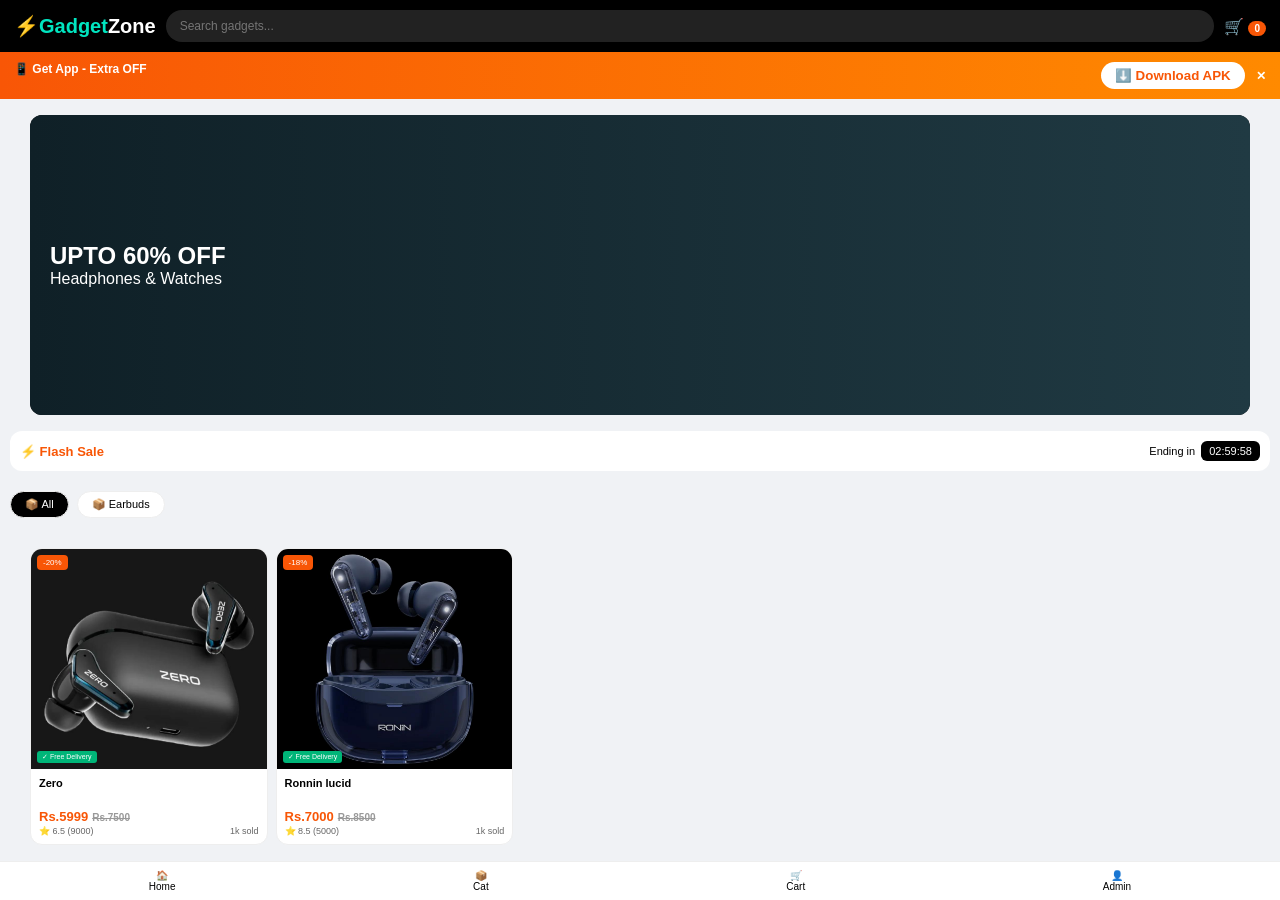
<file: index.html>
<!DOCTYPE html>
<html lang="en">
<head>
<meta charset="UTF-8"><meta name="viewport" content="width=device-width, initial-scale=1.0">
<title>GadgetZone Pakistan</title><link rel="manifest" href="manifest.json">
<style>
*{margin:0;padding:0;box-sizing:border-box;font-family:Poppins,sans-serif}body{background:#f0f2f5}
header{background:#000;color:#fff;padding:10px 14px;display:flex;justify-content:space-between;align-items:center;position:sticky;top:0;z-index:100}
.logo{font-weight:800;color:#00e5c0;font-size:20px;cursor:pointer}.logo span{color:#fff}
.search{flex:1;margin:0 10px}.search input{width:100%;padding:9px 14px;border-radius:20px;border:none;background:#222;color:#fff;font-size:12px}
#appBanner{background:linear-gradient(90deg,#f85606,#ff8a00);color:#fff;display:flex;justify-content:space-between;padding:10px 14px;font-size:12px;font-weight:600}
#appBanner button{background:#fff;color:#f85606;border:none;padding:6px 14px;border-radius:20px;font-weight:800;cursor:pointer}
.slider-wrap{height:170px;overflow:hidden;position:relative;margin:10px;border-radius:12px;background:#000}
.slide{position:absolute;width:100%;height:100%;display:flex;align-items:center;padding:0 20px;color:#fff;opacity:0;transition:0.6s}.slide.active{opacity:1}
.flash{background:#fff;margin:10px;border-radius:12px;padding:10px;display:flex;justify-content:space-between;align-items:center}
.flash h3{color:#f85606;font-size:13px}#timer{background:#000;color:#fff;padding:4px 8px;border-radius:6px;font-size:11px}
.cats{display:flex;gap:8px;overflow-x:auto;padding:10px}.cat{background:#fff;border:1px solid #eee;padding:6px 14px;border-radius:20px;font-size:11px;white-space:nowrap;cursor:pointer}.cat.active{background:#000;color:#fff}
.products{display:grid;grid-template-columns:repeat(2,1fr);gap:8px;padding:0 10px 90px}.card{background:#fff;border-radius:12px;overflow:hidden;border:1px solid #eee;position:relative;cursor:pointer}
.card-img{height:150px;position:relative;background:#fafafa}.card-img img{width:100%;height:100%;object-fit:cover}
.badge{position:absolute;top:6px;left:6px;background:#f85606;color:#fff;font-size:8px;padding:3px 6px;border-radius:4px}
.free{position:absolute;bottom:6px;left:6px;background:#00b578;color:#fff;font-size:7px;padding:2px 5px;border-radius:3px}
.card-body{padding:8px}.card-body h3{font-size:11px;height:32px;overflow:hidden}.price{color:#f85606;font-weight:700;font-size:13px}.old{font-size:10px;color:#999;text-decoration:line-through;margin-left:4px}
.rating{font-size:9px;color:#666;margin-top:2px;display:flex;justify-content:space-between}
#addBox input, #addBox textarea{background:#222;color:#fff;border:1px solid #444;padding:10px;border-radius:8px;width:100%;margin:4px 0;font-size:12px}
#addBox input[readonly]{background:#0f281f !important;color:#00ff88 !important;border-color:#00ff88 !important}
@media(min-width:768px){.products{grid-template-columns:repeat(5,1fr);padding:20px 30px}.card-img{height:220px}.slider-wrap{height:300px;margin:16px 30px}}
</style></head><body>
<header><div class="logo" id="logoBtn">⚡Gadget<span>Zone</span></div>
<div class="search"><input id="searchInput" placeholder="Search gadgets..."></div>
<div class="icons"><span id="cartBtn">🛒 <b id="cartCount" style="font-size:10px;background:#f85606;color:#fff;border-radius:10px;padding:2px 6px">0</b></span></div></header>
<div id="appBanner"><span>📱 Get App - Extra OFF</span><div><button onclick="downloadApp()">⬇️ Download APK</button> <span onclick="closeAppBanner()" style="margin-left:8px;cursor:pointer">✕</span></div></div>
<div class="slider-wrap"><div class="slide active" style="background:linear-gradient(90deg,#0f2027,#203a43)"><div><h2 id="bn1TitleView">UPTO 60% OFF</h2><p id="bn1SubView">Headphones & Watches</p></div></div><div class="slide" style="background:linear-gradient(90deg,#ff512f,#dd2476)"><div><h2 id="bn2TitleView">FREE DELIVERY</h2><p id="bn2SubView">All Pakistan</p></div></div><div class="slide" style="background:linear-gradient(90deg,#232526,#414345)"><div><h2 id="bn3TitleView">NEW ARRIVALS</h2><p id="bn3SubView">Latest Gadgets</p></div></div></div>
<div class="flash"><h3>⚡ Flash Sale</h3><div style="display:flex;gap:6px;align-items:center"><span style="font-size:11px">Ending in</span><span id="timer">02:59:59</span></div></div>
<div class="cats" id="cats"></div><div class="products" id="products"></div>
<div id="pModal" style="display:none;position:fixed;top:0;left:0;width:100%;height:100%;background:rgba(0,0,0,0.6);z-index:200;padding:10px;overflow-y:auto"><div style="background:#fff;max-width:500px;margin:20px auto;border-radius:16px;overflow:hidden;position:relative"><span onclick="closePModal()" style="position:absolute;top:10px;right:14px;font-size:20px;background:#000;color:#fff;width:30px;height:30px;border-radius:50%;display:flex;align-items:center;justify-content:center;cursor:pointer">✕</span><div style="height:320px;background:#fafafa"><img id="pmImg" style="width:100%;height:100%;object-fit:cover"></div><div style="padding:14px"><h2 id="pmName"></h2><div style="margin-top:6px"><span id="pmPrice" style="color:#f85606;font-size:20px;font-weight:800"></span><span id="pmOld" style="color:#999;text-decoration:line-through;font-size:12px;margin-left:6px"></span><span id="pmOff" style="background:#ffe9e0;color:#f85606;font-size:10px;padding:2px 6px;border-radius:4px;margin-left:6px"></span></div><div id="pmRating" style="font-size:11px;color:#666;margin-top:6px"></div><div style="display:flex;gap:8px;margin-top:12px"><button id="pmCartBtn" style="flex:1;background:#f85606;color:#fff;border:none;padding:12px;border-radius:10px;font-weight:700">Add to Cart</button><button onclick="buyNow()" style="flex:1;background:#000;color:#fff;border:none;padding:12px;border-radius:10px;font-weight:700">Buy Now</button></div></div></div></div>

<div id="cartDrawer" style="position:fixed;top:0;right:-100%;width:92%;max-width:400px;height:100%;background:#fff;z-index:120;transition:0.3s;padding:14px;overflow-y:auto;box-shadow:-3px 0 15px rgba(0,0,0,0.2)"><span onclick="closeCart()" style="float:right;font-size:22px;cursor:pointer">✕</span><h3>🛒 My Cart (<span id="cartCount2">0</span>)</h3><div id="cartItems" style="margin-top:10px"></div><div id="cartTotal" style="font-weight:800;margin-top:10px"></div>
<div style="margin-top:14px;background:#f9f9f9;padding:12px;border-radius:12px;border:1px solid #eee">
<h4 style="font-size:12px;margin-bottom:8px">👤 Customer Details (Lazmi)</h4>
<input id="custName" placeholder="Aapka Naam" style="width:100%;padding:12px;border-radius:8px;border:1px solid #ddd;margin-bottom:8px">
<input id="custPhone" type="tel" placeholder="Aapka WhatsApp Number 03xxxxxxxxx" style="width:100%;padding:12px;border-radius:8px;border:1px solid #ddd;margin-bottom:8px">
<input id="custAddr" placeholder="Full Address - City, Area" style="width:100%;padding:12px;border-radius:8px;border:1px solid #ddd">
</div>
<button onclick="checkout()" style="width:100%;background:#f85606;color:#fff;padding:14px;border:none;border-radius:10px;margin-top:12px;font-weight:800;font-size:14px">✅ Order Confirm - WhatsApp Admin</button>
<p style="font-size:10px;color:#888;text-align:center;margin-top:8px">Order admin 923256400449 par jayega - Cart auto clear hoga</p>
</div>

<div id="addBox" style="display:none;background:#111;color:#fff;padding:14px;border-radius:12px;position:fixed;top:40px;left:3%;width:94%;z-index:9999;max-height:92vh;overflow-y:auto;border:2px solid #f85606">
<div style="display:flex;justify-content:space-between"><h3>🔓 Admin Panel - Secured</h3><span onclick="document.getElementById('addBox').style.display='none'" style="font-size:22px;cursor:pointer;background:#fff;color:#000;width:30px;height:30px;border-radius:50%;display:flex;align-items:center;justify-content:center">✕</span></div>
<div style="display:grid;grid-template-columns:1fr 1fr;gap:6px;margin-top:10px">
<input id="ownerNumber" value="923256400449" readonly>
<input id="appLink" value="https://raw.githubusercontent.com/hsamama023-crypto/Gadgets-zone-/main/GadgetZone.apk">
</div>
<p style="font-size:10px;color:#00ff88;margin-top:4px">✅ Fixed Admin: 923256400449 (Locked - Change Nahi Hoga)</p>
<h4 style="margin-top:10px;font-size:12px;color:#f85606">📦 Add Product</h4>
<input id="pName" placeholder="Product Name"><div style="display:grid;grid-template-columns:1fr 1fr 1fr;gap:6px">
<input id="pPrice" type="number" placeholder="Price"><input id="pOldPrice" type="number" placeholder="Old 9750"><input id="pSold" type="number" placeholder="Sold"></div>
<div style="display:grid;grid-template-columns:1fr 1fr 1fr;gap:6px">
<input id="pCat" placeholder="Category"><input id="pRating" placeholder="Rating 4.8"><input id="pReviews" placeholder="Reviews"></div>
<input type="file" id="pFile" accept="image/*" multiple><div id="pv" style="display:flex;gap:6px;flex-wrap:wrap;margin:6px 0"></div>
<div style="display:flex;gap:6px"><button onclick="saveProduct()" style="flex:1;background:#f85606;color:#fff;padding:12px;border:none;border-radius:8px;font-weight:700">✅ Add LIVE</button><button onclick="clearForm()" style="background:#333;color:#fff;padding:10px 14px;border:none;border-radius:8px">Clear</button></div>
<h4 style="margin-top:14px;font-size:12px;color:#00e5c0">⏰ Flash Timing</h4>
<div style="display:grid;grid-template-columns:1fr 1fr 1fr;gap:6px;background:#1e1e1e;padding:8px;border-radius:8px">
<input id="flashH" type="number" placeholder="Hours"><input id="flashM" type="number" placeholder="Min"><input id="flashS" type="number" placeholder="Sec"></div>
<h4 style="margin-top:12px;font-size:12px">🎨 Banners</h4>
<div style="display:grid;grid-template-columns:1fr 1fr;gap:6px"><input id="bn1Title" placeholder="Banner1 Title"><input id="bn1Sub" placeholder="Banner1 Sub"><input id="bn2Title" placeholder="Banner2 Title"><input id="bn2Sub" placeholder="Banner2 Sub"><input id="bn3Title" placeholder="Banner3 Title"><input id="bn3Sub" placeholder="Banner3 Sub"></div>
<button onclick="saveSettings()" style="width:100%;background:#00b578;color:#fff;padding:12px;border:none;border-radius:8px;margin-top:10px;font-weight:800">💾 SAVE ALL</button>
<h4 style="margin-top:12px;font-size:12px">📋 Manage</h4><div id="adminList" style="max-height:180px;overflow-y:auto;background:#1a1a1a;border-radius:8px;padding:8px;margin-top:6px"></div>
</div>
<div class="bottom-nav" style="position:fixed;bottom:0;left:0;width:100%;background:#fff;display:flex;justify-content:space-around;padding:8px 0;border-top:1px solid #eee;z-index:40"><div onclick="window.scrollTo(0,0)" style="text-align:center;font-size:10px">🏠<br>Home</div><div onclick="document.getElementById('cats').scrollIntoView()" style="text-align:center;font-size:10px">📦<br>Cat</div><div id="bottomCart" style="text-align:center;font-size:10px">🛒<br>Cart</div><div style="text-align:center;font-size:10px">👤<br>Admin</div></div>
<script>
const ADMIN_WA="923256400449";
const DIRECT_APK="https://raw.githubusercontent.com/hsamama023-crypto/Gadgets-zone-/main/GadgetZone.apk";
const MAX_ATTEMPTS=3, LOCK_TIME=5*60*1000;
let gadgets=JSON.parse(localStorage.getItem('myGadgets')||'[]');
let cart=JSON.parse(localStorage.getItem('gz_cart')||'[]');
let tapCount=0, currentP=null, currentCat='All', timeLeft=10800, timerInterval=null;

function sanitize(str){ if(!str) return ''; return str.replace(/[<>"'`]/g,'').trim().substring(0,120); }
function escHtml(str){ let div=document.createElement('div'); div.innerText=str; return div.innerHTML; }
function isLocked(){ let lock=localStorage.getItem('adminLock'); if(!lock) return false; if(Date.now()-parseInt(lock)<LOCK_TIME){return true;} localStorage.removeItem('adminLock'); localStorage.removeItem('adminAttempts'); return false; }
function validPhone(p){ let c=p.replace(/[^0-9]/g,''); return c.length>=10 && c.length<=13; }
function canCheckout(){ let last=localStorage.getItem('lastOrder'); if(!last) return true; return Date.now()-parseInt(last)>30000; }

if(!localStorage.getItem('ownerWA')){localStorage.setItem('ownerWA',ADMIN_WA);}
function downloadApp(){ let link=localStorage.getItem('gz_appLink')||DIRECT_APK; window.location.href=link; closeAppBanner(); }
function closeAppBanner(){let b=document.getElementById('appBanner');if(b)b.style.display='none';localStorage.setItem('appBannerClosed','1');}
if(localStorage.getItem('appBannerClosed')=='1'){let b=document.getElementById('appBanner');if(b)b.style.display='none';}
function startFlashTimer(){
  let h=localStorage.getItem('flashH')||2,m=localStorage.getItem('flashM')||59,s=localStorage.getItem('flashS')||59;
  timeLeft=parseInt(h)*3600+parseInt(m)*60+parseInt(s);
  if(timerInterval) clearInterval(timerInterval);
  timerInterval=setInterval(()=>{
    timeLeft--; if(timeLeft<0){let hh=localStorage.getItem('flashH')||2, mm=localStorage.getItem('flashM')||59, ss=localStorage.getItem('flashS')||59; timeLeft=parseInt(hh)*3600+parseInt(mm)*60+parseInt(ss);}
    let hh=Math.floor(timeLeft/3600), mm=Math.floor((timeLeft%3600)/60), ss=timeLeft%60;
    let t=document.getElementById('timer'); if(t) t.innerText=`${String(hh).padStart(2,'0')}:${String(mm).padStart(2,'0')}:${String(ss).padStart(2,'0')}`;
  },1000);
}
let sIdx=0;setInterval(()=>{let slides=document.querySelectorAll('.slide');if(slides.length>0){slides.forEach(s=>s.classList.remove('active'));sIdx=(sIdx+1)%slides.length;slides[sIdx].classList.add('active');}},3500);

function renderCats(){let cats=['All',...new Set(gadgets.map(g=>g.cat).filter(Boolean))];document.getElementById('cats').innerHTML=cats.map(c=>`<div class="cat ${c==currentCat?'active':''}" onclick="filterCat('${escHtml(c)}',this)">📦 ${escHtml(c)}</div>`).join('');}
function filterCat(c,el){currentCat=c;document.querySelectorAll('.cat').forEach(x=>x.classList.remove('active'));if(el)el.classList.add('active');renderProducts();}
function renderProducts(){
  let q=document.getElementById('searchInput').value.toLowerCase();
  let list=gadgets.filter(g=>(currentCat=='All'||g.cat==currentCat)&&g.name.toLowerCase().includes(q));
  document.getElementById('products').innerHTML=list.map((g,i)=>{
    let off=Math.round((1-g.price/(g.oldPrice||9750))*100);
    return `<div class="card" onclick="openPModal(${gadgets.indexOf(g)})"><div class="card-img"><img src="${g.img||g.imgs?.[0]||''}" loading="lazy"><div class="badge">-${off}%</div><div class="free">✓ Free Delivery</div></div><div class="card-body"><h3>${escHtml(g.name)}</h3><div class="price">Rs.${escHtml(g.price.toString())}<span class="old">Rs.${escHtml((g.oldPrice||9750).toString())}</span></div><div class="rating"><span>⭐ ${escHtml(g.rating||'4.8')} (${escHtml(g.reviews||'234')})</span><span>${escHtml(g.sold||'1k')} sold</span></div></div></div>`;
  }).join('')||'<p style="grid-column:1/-1;padding:30px;text-align:center;color:#999">No Products - Admin se add karo</p>';
  renderAdminList();
}
function openPModal(idx){currentP=gadgets[idx];document.getElementById('pmImg').src=currentP.img||currentP.imgs?.[0];document.getElementById('pmName').innerText=currentP.name;document.getElementById('pmPrice').innerText='Rs.'+currentP.price;document.getElementById('pmOld').innerText='Rs.'+(currentP.oldPrice||9750);let off=Math.round((1-currentP.price/(currentP.oldPrice||9750))*100);document.getElementById('pmOff').innerText='-'+off+'%';document.getElementById('pmRating').innerText=`⭐ ${currentP.rating||'4.8'} (${currentP.reviews||'234'}) • ${currentP.sold||'1250'} Sold`;document.getElementById('pModal').style.display='block';document.getElementById('pmCartBtn').onclick=()=>{addToCart(idx);closePModal();};}
function closePModal(){document.getElementById('pModal').style.display='none';}
function buyNow(){if(!currentP)return;cart=[{...currentP,qty:1}];localStorage.setItem('gz_cart',JSON.stringify(cart));openCart();closePModal();}
function addToCart(idx){let g=gadgets[idx];let ex=cart.find(c=>c.name==g.name);if(ex){ex.qty=(ex.qty||1)+1;}else{cart.push({...g,qty:1});}localStorage.setItem('gz_cart',JSON.stringify(cart));updateCounts();openCart();}
function updateCounts(){document.getElementById('cartCount').innerText=cart.reduce((s,c)=>s+(c.qty||1),0);document.getElementById('cartCount2').innerText=cart.reduce((s,c)=>s+(c.qty||1),0);}
function openCart(){document.getElementById('cartDrawer').style.right='0';document.getElementById('cartItems').innerHTML=cart.map((c,i)=>`<div style="display:flex;gap:8px;padding:10px 0;border-bottom:1px solid #eee"><img src="${c.img||c.imgs?.[0]}" style="width:50px;height:50px;border-radius:8px"><div style="flex:1"><div style="font-size:12px;font-weight:600">${escHtml(c.name)}</div><div style="font-size:12px;color:#f85606">Rs.${c.price} x ${c.qty||1}</div><div style="display:flex;gap:6px;margin-top:4px"><button onclick="changeQty(${i},-1)" style="width:24px;height:24px">-</button><span>${c.qty||1}</span><button onclick="changeQty(${i},1)" style="width:24px;height:24px">+</button><span onclick="removeCart(${i})" style="margin-left:10px;color:red;font-size:11px;cursor:pointer">Remove</span></div></div></div>`).join('')||'Cart empty';let total=cart.reduce((s,c)=>s+(parseInt(c.price||0)*(c.qty||1)),0);document.getElementById('cartTotal').innerText='Total: Rs.'+total+' (Free Delivery)';}
function changeQty(i,d){cart[i].qty=(cart[i].qty||1)+d;if(cart[i].qty<=0)cart.splice(i,1);localStorage.setItem('gz_cart',JSON.stringify(cart));openCart();updateCounts();}
function removeCart(i){cart.splice(i,1);localStorage.setItem('gz_cart',JSON.stringify(cart));openCart();updateCounts();}
function closeCart(){document.getElementById('cartDrawer').style.right='-100%';}

function checkout(){
  if(!canCheckout()){alert('⚠️ 30 second ruko, phir order karo!');return;}
  let adminWA=localStorage.getItem('ownerWA')||ADMIN_WA;
  let name=sanitize(document.getElementById('custName').value);
  let phone=sanitize(document.getElementById('custPhone').value);
  let addr=sanitize(document.getElementById('custAddr').value);
  if(!name||!phone||!addr){alert('⚠️ Naam, WhatsApp Number, Address likhna zaruri hai!');return;}
  if(name.length<3){alert('⚠️ Sahi Naam likho');return;}
  if(!validPhone(phone)){alert('⚠️ Sahi WhatsApp Number likho 03xxxxxxxxx');return;}
  if(addr.length<10){alert('⚠️ Pura Address likho - Area, City lazmi');return;}
  if(cart.length==0){alert('Cart empty');return;}
  let total=cart.reduce((s,c)=>s+(parseInt(c.price||0)*(c.qty||1)),0);
  let items=cart.map(c=>`• ${sanitize(c.name)} x${c.qty||1} = Rs.${c.price*(c.qty||1)}`).join('%0A');
  let custPhoneClean=phone.replace(/[^0-9]/g,'');
  if(custPhoneClean.startsWith('03')){custPhoneClean='92'+custPhoneClean.substring(1);}
  if(custPhoneClean.startsWith('3')){custPhoneClean='92'+custPhoneClean;}
  let msg=`*🔥 NEW ORDER - GadgetZone*%0A%0A*👤 Customer*%0AName: ${name}%0APhone: ${phone}%0AAddress: ${addr}%0A%0A*📦 Order*%0A${items}%0A%0A*💰 Total: Rs.${total}*%0A🚚 FREE Delivery%0A💵 COD%0A%0A*👇 Customer Chat:*%0Ahttps://wa.me/${custPhoneClean}`;
  localStorage.setItem('lastOrder',Date.now().toString());
  window.open(`https://wa.me/${adminWA}?text=${msg}`,'_blank');
  
  // BUG FIX 1: Cart auto clear after order
  setTimeout(()=>{
    cart=[]; localStorage.setItem('gz_cart','[]'); updateCounts(); openCart();
    document.getElementById('custName').value=''; document.getElementById('custPhone').value=''; document.getElementById('custAddr').value='';
    if(confirm('✅ Order Admin 923256400449 ko bhej diya! Customer ka WhatsApp kholo?')){
      window.open(`https://wa.me/${custPhoneClean}`,'_blank');
    }
    closeCart();
  },800);
}

document.getElementById('searchInput').addEventListener('input',renderProducts);
document.getElementById('cartBtn').onclick=openCart;document.getElementById('bottomCart').onclick=openCart;

document.getElementById('logoBtn').addEventListener('click',()=>{
  tapCount++;setTimeout(()=>tapCount=0,1200);
  if(tapCount>=2){
    if(isLocked()){ alert('🔒 Admin 5 minute ke liye lock hai! 3 ghalat tries.'); tapCount=0; return; }
    let p=prompt('Admin Password:');
    if(!p){tapCount=0;return;}
    if(p==='gadgets 0827'){
        document.getElementById('addBox').style.display='block';loadAdmin();
        localStorage.removeItem('adminAttempts');
    }else{
        alert('❌ Wrong Password');
        let att=parseInt(localStorage.getItem('adminAttempts')||'0')+1;
        localStorage.setItem('adminAttempts',att.toString());
        if(att>=MAX_ATTEMPTS){ localStorage.setItem('adminLock',Date.now().toString()); alert('🔒 3 ghalat password - 5 min lock!'); }
    }
    tapCount=0;
  }
});

let imgDatas=[];
function compressImage(f){return new Promise(res=>{let r=new FileReader();r.onload=e=>{let img=new Image();img.onload=()=>{let c=document.createElement('canvas');let max=1000;let w=img.width,h=img.height;if(w>h){if(w>max){h*=max/w;w=max;}}else{if(h>max){w*=max/h;h=max;}}c.width=w;c.height=h;c.getContext('2d').drawImage(img,0,0,w,h);res(c.toDataURL('image/jpeg',0.75));};img.src=e.target.result;};r.readAsDataURL(f);});}
document.getElementById('pFile').addEventListener('change',async e=>{let files=[...e.target.files].slice(0,5);imgDatas=[];document.getElementById('pv').innerHTML='Loading...';for(let f of files){imgDatas.push(await compressImage(f));}document.getElementById('pv').innerHTML=imgDatas.map(d=>`<img src="${d}" style="width:50px;height:50px;object-fit:cover;border-radius:6px">`).join('');});
function loadAdmin(){document.getElementById('ownerNumber').value=localStorage.getItem('ownerWA')||ADMIN_WA;document.getElementById('appLink').value=localStorage.getItem('gz_appLink')||DIRECT_APK;document.getElementById('bn1Title').value=localStorage.getItem('bn1Title')||'';document.getElementById('bn1Sub').value=localStorage.getItem('bn1Sub')||'';document.getElementById('bn2Title').value=localStorage.getItem('bn2Title')||'';document.getElementById('bn2Sub').value=localStorage.getItem('bn2Sub')||'';document.getElementById('bn3Title').value=localStorage.getItem('bn3Title')||'';document.getElementById('bn3Sub').value=localStorage.getItem('bn3Sub')||'';document.getElementById('flashH').value=localStorage.getItem('flashH')||2;document.getElementById('flashM').value=localStorage.getItem('flashM')||59;document.getElementById('flashS').value=localStorage.getItem('flashS')||59;}
function saveSettings(){localStorage.setItem('gz_appLink',document.getElementById('appLink').value||DIRECT_APK);localStorage.setItem('bn1Title',sanitize(document.getElementById('bn1Title').value));localStorage.setItem('bn1Sub',sanitize(document.getElementById('bn1Sub').value));localStorage.setItem('bn2Title',sanitize(document.getElementById('bn2Title').value));localStorage.setItem('bn2Sub',sanitize(document.getElementById('bn2Sub').value));localStorage.setItem('bn3Title',sanitize(document.getElementById('bn3Title').value));localStorage.setItem('bn3Sub',sanitize(document.getElementById('bn3Sub').value));localStorage.setItem('flashH',document.getElementById('flashH').value||2);localStorage.setItem('flashM',document.getElementById('flashM').value||59);localStorage.setItem('flashS',document.getElementById('flashS').value||59);if(document.getElementById('bn1Title').value)document.getElementById('bn1TitleView').innerText=sanitize(document.getElementById('bn1Title').value);if(document.getElementById('bn1Sub').value)document.getElementById('bn1SubView').innerText=sanitize(document.getElementById('bn1Sub').value);startFlashTimer();alert('✅ Secured & Saved!');document.getElementById('addBox').style.display='none';}
function saveProduct(){let n=sanitize(document.getElementById('pName').value), pr=document.getElementById('pPrice').value, oldPr=document.getElementById('pOldPrice').value||'9750', cat=sanitize(document.getElementById('pCat').value)||'Gadgets', rating=sanitize(document.getElementById('pRating').value)||'4.8', rev=sanitize(document.getElementById('pReviews').value)||'234', sold=sanitize(document.getElementById('pSold').value)||'1250';if(!n||!pr||imgDatas.length==0){alert('Name Price Photo bharo');return;}gadgets.unshift({name:n,price:pr,oldPrice:oldPr,cat:cat,rating:rating,reviews:rev,sold:sold,img:imgDatas[0],imgs:imgDatas});localStorage.setItem('myGadgets',JSON.stringify(gadgets));renderCats();renderProducts();clearForm();alert('✅ LIVE!');}
function clearForm(){document.getElementById('pName').value='';document.getElementById('pPrice').value='';document.getElementById('pOldPrice').value='';document.getElementById('pv').innerHTML='';imgDatas=[];}
function renderAdminList(){document.getElementById('adminList').innerHTML=gadgets.map((g,i)=>`<div style="display:flex;justify-content:space-between;padding:6px 0;border-bottom:1px solid #333;font-size:11px"><span>📦 ${escHtml(g.name.substring(0,25))} Rs.${escHtml(g.price.toString())}</span><span><b onclick="deleteProd(${i})" style="color:red;cursor:pointer">DELETE</b></span></div>`).join('')||'No products';}
function deleteProd(i){if(confirm('Delete?')){gadgets.splice(i,1);localStorage.setItem('myGadgets',JSON.stringify(gadgets));renderCats();renderProducts();}}
fetch('products.json').then(r=>r.json()).then(j=>{if(Array.isArray(j) && j.length>gadgets.length){gadgets=j;localStorage.setItem('myGadgets',JSON.stringify(j));}renderCats();renderProducts();updateCounts();startFlashTimer();}).catch(()=>{renderCats();renderProducts();updateCounts();startFlashTimer();});
document.addEventListener('contextmenu', e => { if(document.getElementById('addBox').style.display==='block'){ e.preventDefault(); } });
</script></body></html>
</file>
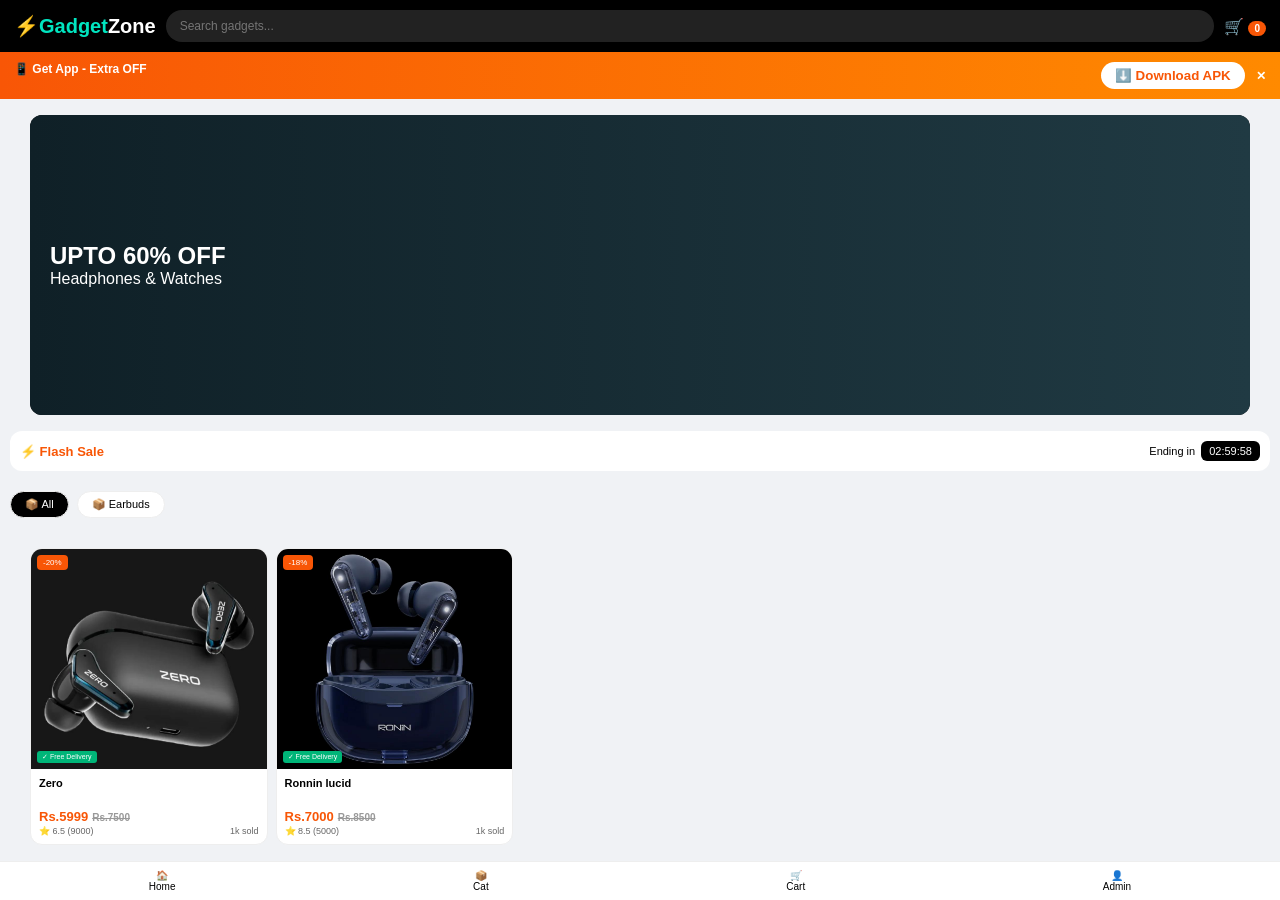
<file: admin.html>
<!DOCTYPE html>
<html lang="en">
<head>
<meta charset="UTF-8">
<meta name="viewport" content="width=device-width, initial-scale=1.0">
<title>GadgetZone Admin - Black</title>
<link href="https://fonts.googleapis.com/css2?family=Poppins:wght@400;600;700&display=swap" rel="stylesheet">
<script>
// 🔒 LOCK
let pass = prompt("🔒 Admin Password Likho:");
if(pass !== "gadgets 0827"){
  alert("❌ Ghalat Password");
  window.location.href = "index.html";
}
</script>
<style>
*{margin:0;padding:0;box-sizing:border-box;font-family:'Poppins',sans-serif}
body{background:#000;color:white;min-height:100vh;padding:15px}
.top{display:flex;justify-content:space-between;align-items:center;margin-bottom:20px}
.logo{font-weight:700;font-size:20px}.logo span{color:#00d4ff}
.box{background:#111;border:1px solid #222;border-radius:20px;padding:20px;max-width:420px;margin:0 auto 20px auto}
.title{font-weight:700;font-size:16px;margin-bottom:15px}
input{width:100%;padding:13px;margin:8px 0;border-radius:12px;border:1px solid #333;background:#000;color:white;outline:none;font-size:14px}
input:focus{border-color:#00d4ff}
.preview{width:100%;height:200px;background:#000;border:1px dashed #333;border-radius:12px;display:flex;align-items:center;justify-content:center;overflow:hidden;margin:10px 0;color:#555;font-size:12px}
.preview img{width:100%;height:100%;object-fit:contain}
.btn{width:100%;padding:13px;border:none;border-radius:12px;font-weight:700;font-size:14px;margin-top:10px;cursor:pointer}
.btn-save{background:#00d4ff;color:black}
.btn-shop{background:white;color:black}
.btn-green{background:#22c55e;color:white}
.products{max-width:420px;margin:0 auto}
.p-card{background:#111;border:1px solid #222;border-radius:14px;padding:12px;display:flex;gap:12px;align-items:center;margin-bottom:10px}
.p-card img{width:55px;height:55px;border-radius:10px;background:#000;object-fit:contain}
.p-name{font-size:13px;color:#eee}.p-price{font-size:12px;color:#00d4ff;font-weight:600}
.del-btn{background:#ff1a1a;color:white;border:none;padding:6px 12px;border-radius:8px;font-size:12px}
.small{font-size:11px;color:#888;margin:5px 0}
</style>
</head>
<body>
<div class="top">
  <div class="logo">Gadget<span>Zone</span> <span style="font-size:10px;color:#666">ADMIN LIVE</span></div>
  <button onclick="location.href='index.html'" style="background:#1a1a1a;color:white;border:1px solid #333;padding:7px 14px;border-radius:20px;font-size:12px">Shop →</button>
</div>

<div class="box">
<div class="title">⚙️ GitHub Connect (Pehli Bar)</div>
<input id="gOwner" placeholder="GitHub Username e.g. hsamama023-crypto">
<input id="gRepo" value="Gadgets-zone-" placeholder="Repo Name">
<input id="gToken" type="password" placeholder="ghp_ Token Paste Karo">
<button class="btn btn-green" onclick="saveConfig()">Save & Load</button>
<div class="small">Token sirf aapke mobile me save hoga, GitHub par nahi jayega.</div>
</div>

<div class="box">
  <div class="title">➕ Naya Product Add Karo</div>
  <input id="pName" placeholder="Product Name - ex: Ronnin R-690">
  <input id="pPrice" type="number" placeholder="Price - ex: 6000">
  <div class="small">📸 Gallery se Photo Chuno:</div>
  <input type="file" id="pFile" accept="image/*">
  <div class="preview" id="previewBox">Photo yahan dikhegi</div>
  <button class="btn btn-save" onclick="saveProduct()">✅ Save & Make LIVE</button>
</div>

<div class="products">
  <div style="font-size:13px;color:#888;margin-bottom:10px">📦 LIVE Products (<span id="count">0</span>)</div>
  <div id="list">Load ho rahe hain...</div>
</div>

<script>
let CONFIG = JSON.parse(localStorage.getItem('gz_config')||'{}');
let gadgets = [];
let FILE_SHA = "";
let base64Img = "";

gOwner.value = CONFIG.owner||"";
gRepo.value = CONFIG.repo||"Gadgets-zone-";
gToken.value = CONFIG.token||"";

document.getElementById('pFile').addEventListener('change', function(e){
  let file = e.target.files[0]; if(!file) return;
  let reader = new FileReader();
  reader.onload = function(ev){
    base64Img = ev.target.result;
    document.getElementById('previewBox').innerHTML = `<img src="${base64Img}">`;
  };
  reader.readAsDataURL(file);
});

function saveConfig(){
  CONFIG = {owner:gOwner.value.trim(), repo:gRepo.value.trim(), token:gToken.value.trim()};
  if(!CONFIG.owner||!CONFIG.repo||!CONFIG.token) return alert('Teeno fields bharo');
  localStorage.setItem('gz_config', JSON.stringify(CONFIG));
  loadProducts();
}

async function loadProducts(){
  if(!CONFIG.owner) return;
  list.innerHTML="Loading...";
  try{
    let res = await fetch(`https://api.github.com/repos/${CONFIG.owner}/${CONFIG.repo}/contents/products.json`);
    let data = await res.json();
    FILE_SHA = data.sha;
    gadgets = JSON.parse(atob(data.content));
    showList();
  }catch(e){
    gadgets=[]; FILE_SHA=""; showList();
  }
}

function showList(){
  count.innerText = gadgets.length;
  list.innerHTML="";
  if(gadgets.length==0) list.innerHTML="<div style='color:#555;font-size:12px'>Koi product nahi</div>";
  gadgets.forEach((p,i)=>{
    list.innerHTML+=`<div class="p-card"><img src="${p.img}"><div style="flex:1"><div class="p-name">${p.name}</div><div class="p-price">Rs.${p.price}</div></div><button class="del-btn" onclick="delProd(${i})">Delete</button></div>`;
  });
}

async function pushToGithub(){
  let content = btoa(unescape(encodeURIComponent(JSON.stringify(gadgets,null,2))));
  let body = {message:"update products", content:content}; if(FILE_SHA) body.sha=FILE_SHA;
  let res = await fetch(`https://api.github.com/repos/${CONFIG.owner}/${CONFIG.repo}/contents/products.json`,{
    method:"PUT", headers:{"Authorization":`token ${CONFIG.token}`,"Content-Type":"application/json"}, body:JSON.stringify(body)
  });
  let j = await res.json();
  if(j.content){ FILE_SHA=j.content.sha; alert('✅ LIVE Ho Gaya! Ab App me sab ko dikhega'); showList(); base64Img=""; document.getElementById('previewBox').innerHTML="Photo yahan dikhegi"; }
  else alert('Error: '+JSON.stringify(j).slice(0,200));
}

function saveProduct(){
  if(!CONFIG.token) return alert('Pehle upar GitHub Settings Save karo');
  let name = pName.value.trim(); let price = pPrice.value.trim();
  if(!name||!price) return alert("❌ Name aur Price likho");
  if(!base64Img) return alert("❌ Photo chuno");
  gadgets.unshift({id:Date.now(), name:name, price:price, img:base64Img, category:"General"});
  pName.value=""; pPrice.value=""; document.getElementById('pFile').value="";
  pushToGithub();
}

function delProd(i){
  if(!confirm('Delete pakka?')) return;
  gadgets.splice(i,1);
  pushToGithub();
}

if(CONFIG.owner) loadProducts();
</script>
</body>
</html>
</file>
